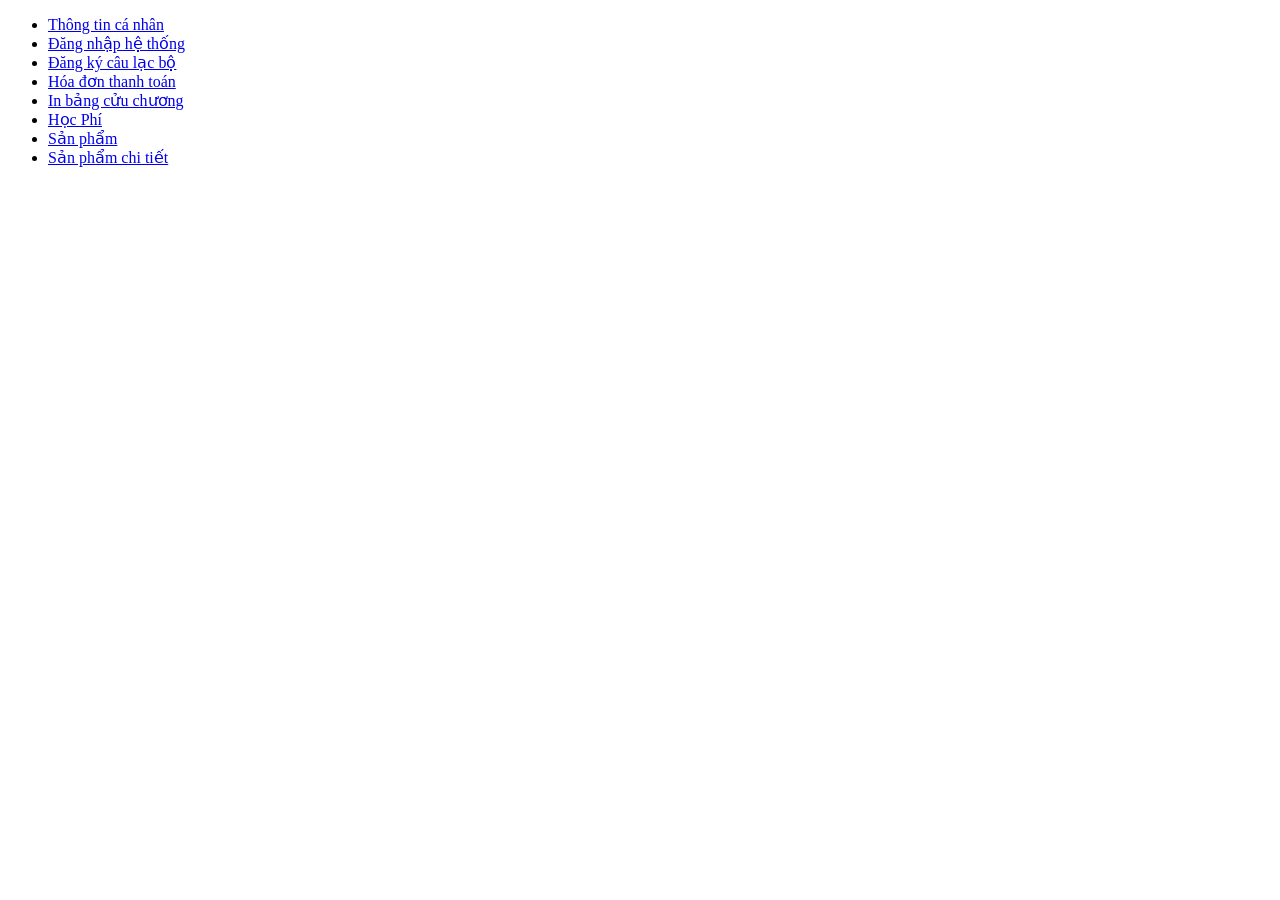
<file: index.html>
﻿<!DOCTYPE html>
<html lang = "vi">
	<head>
		<title>Thiết kế web</title>
		<meta charset = "utf-8">
	</head>
	<body>
		<ul>
			<li>
				<a href = "html/page1.html">
				Thông tin cá nhân
				</a>
			</li>
			
			<li>
				<a href = "html/page2.html">
				Đăng nhập hệ thống
				</a>
			</li>
			<li>
				<a href = "html/page3.html">
				Đăng ký câu lạc bộ
				</a>
			</li>
			<li>
				<a href = "html/page4.html">
				Hóa đơn thanh toán
				</a>
			</li>
			<li>
				<a href = "html/page5.html">
				In bảng cửu chương
				</a>
			</li>
			<li>
				<a href = "html/page6.html">
				Học Phí
				</a>
			</li>
			<li>
				<a href = "html/page7.html">
				Sản phẩm
				</a>
			</li>
			<li>
				<a href = "html/page8.html">
				Sản phẩm chi tiết
				</a>
			</li>
		</ul>
	</body>
</html>
</file>
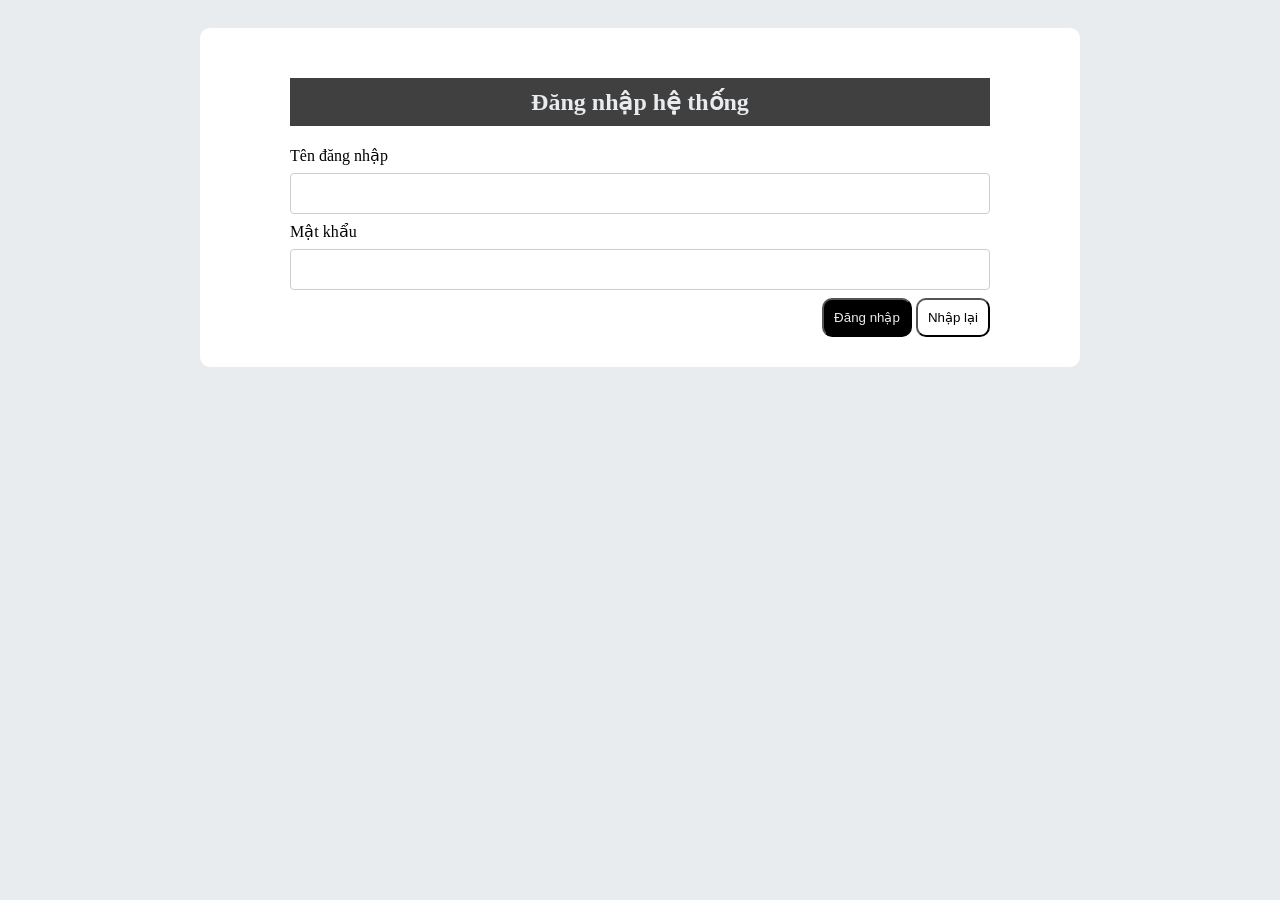
<file: html/page2.html>
﻿<!DOCTYPE html>
<html lang = "vi">
	<head>
		<title>Đăng nhập hệ thống </title>
		<meta charset = "utf-8">
		<link rel = "stylesheet" href = "../css/style2.css">
	</head>
	<body>
		<div id = "container">
            <form id = "fLog">
                <h2 id = "title">Đăng nhập hệ thống </h2>
                <div id ="fgroup">
                    <label for = "txtUsername">Tên đăng nhập</label>
                    <input class = "f-control" type = "text" id = "txtUsername" name = "txtUsername">     
                </div>
                <div id ="fgroup">
                    <label for = "txtPassw">Mật khẩu</label>
                    <input class = "f-control" type = "password" id = "txtPassw" name = "txtPassw">     
                </div>
                <div id ="but">
                    <input class = "button1" type = "submit" id = "sbLog" name = "sbLog" value = "Đăng nhập">    
                    <input class = "button2" type = "reset" id = "sbRe" name = "sbRe" value = "Nhập lại">    
                </div>
            </form>
        </div>
	</body>
</html>
</file>
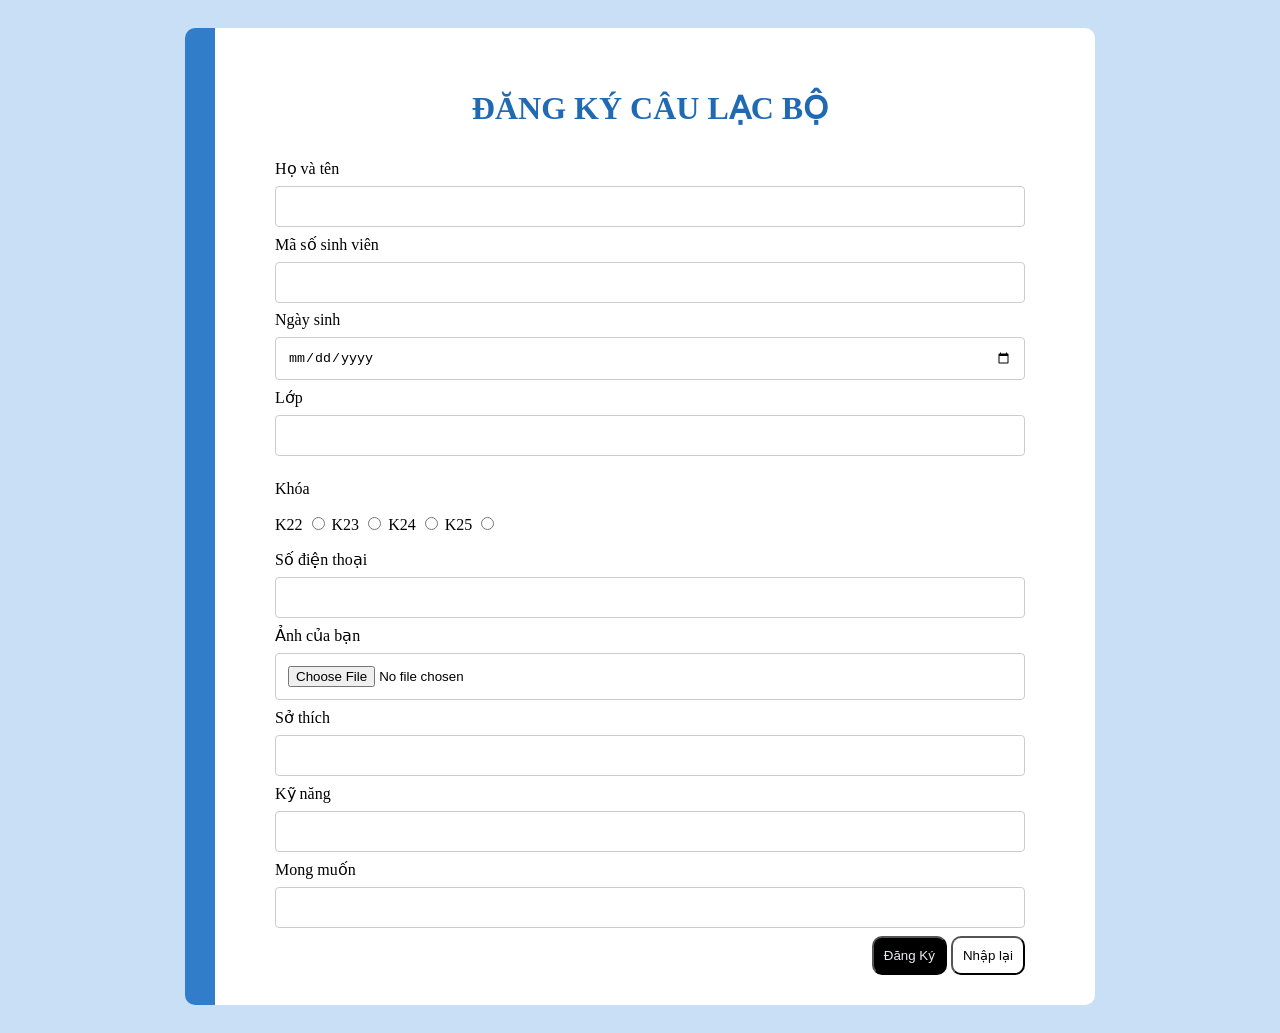
<file: html/page3.html>
﻿<!DOCTYPE html>
<html lang = "vi">
	<head>
		<title>Đăng ký hệ thống </title>
		<meta charset = "utf-8">
		<link rel = "stylesheet" href = "../css/style3.css">
	</head>
	<body>
		<div id = "container">
            <form id = "fLog">
                <h1 id = "title">ĐĂNG KÝ CÂU LẠC BỘ </h1>
                <div id ="fgroup">
                    <label for = "txtUsername">Họ và tên</label>
                    <input class = "f-control" type = "text" id = "txtUsername" name = "txtUsername">     
                </div>
                <div id ="fgroup">
                    <label for = "txtUsername">Mã số sinh viên</label>
                    <input class = "f-control" type = "text" id = "txtUsername" name = "txtUsername">     
                </div>
                <div id ="fgroup">
                    <label for = "txtPassw">Ngày sinh</label>
                    <input class = "f-control" type = "date" id = "ndate" name = "ndate">     
                </div>
                <div id ="fgroup">
                    <label for = "txtUsername">Lớp</label>
                    <input class = "f-control" type = "text" id = "txtUsername" name = "txtUsername" >     
                </div>
                <div id ="fgroup">
                    <p>Khóa</p>
                    <label for = "radioUs">K22</label>
                    <input class = "f-controlK" type = "radio" id = "radioUs" name = "radioUs"value="K22">     
                    <label for = "radioUs">K23</label>
                    <input class = "f-controlK" type = "radio" id = "radioUs" name = "radioUs"value="K23">     
                    <label for = "radioUs">K24</label>
                    <input class = "f-controlK" type = "radio" id = "radioUs" name = "radioUs"value="K24">  
                    <label for = "radioUs">K25</label>
                    <input class = "f-controlK" type = "radio" id = "radioUs" name = "radioUs"value="K25">  
    
                </div>
                <div id ="fgroup">
                    <label for = "txtUsername">Số điện thoại</label>
                    <input class = "f-control" type = "text" id = "txtUsername" name = "txtUsername">     
                </div>
                <div id ="fgroup">
                    <div id ="fgroup">
                    <label for="file">Ảnh của bạn</label>
                     <input class = "f-control" type="file" id="file" name="file">
                </div>
                </div>
                <div id ="fgroup">
                    <label for = "txtUsername">Sở thích</label>
                    <input class = "f-control" type = "text" id = "txtUsername" name = "txtUsername">     
                </div>
                <div id ="fgroup">
                    <label for = "txtUsername">Kỹ năng</label>
                    <input class = "f-control" type = "text" id = "txtUsername" name = "txtUsername">     
                </div>
                <div id ="fgroup">
                    <label for = "txtUsername">Mong muốn</label>
                    <input class = "f-control" type = "text" id = "txtUsername" name = "txtUsername">     
                </div>
                <div id ="but">
                    <input class = "button1" type = "submit" id = "sbLog" name = "sbLog" value = "Đăng Ký">    
                    <input class = "button2" type = "reset" id = "sbRe" name = "sbRe" value = "Nhập lại">    
                </div>
            </form>
        </div>
	</body>
</html>
</file>
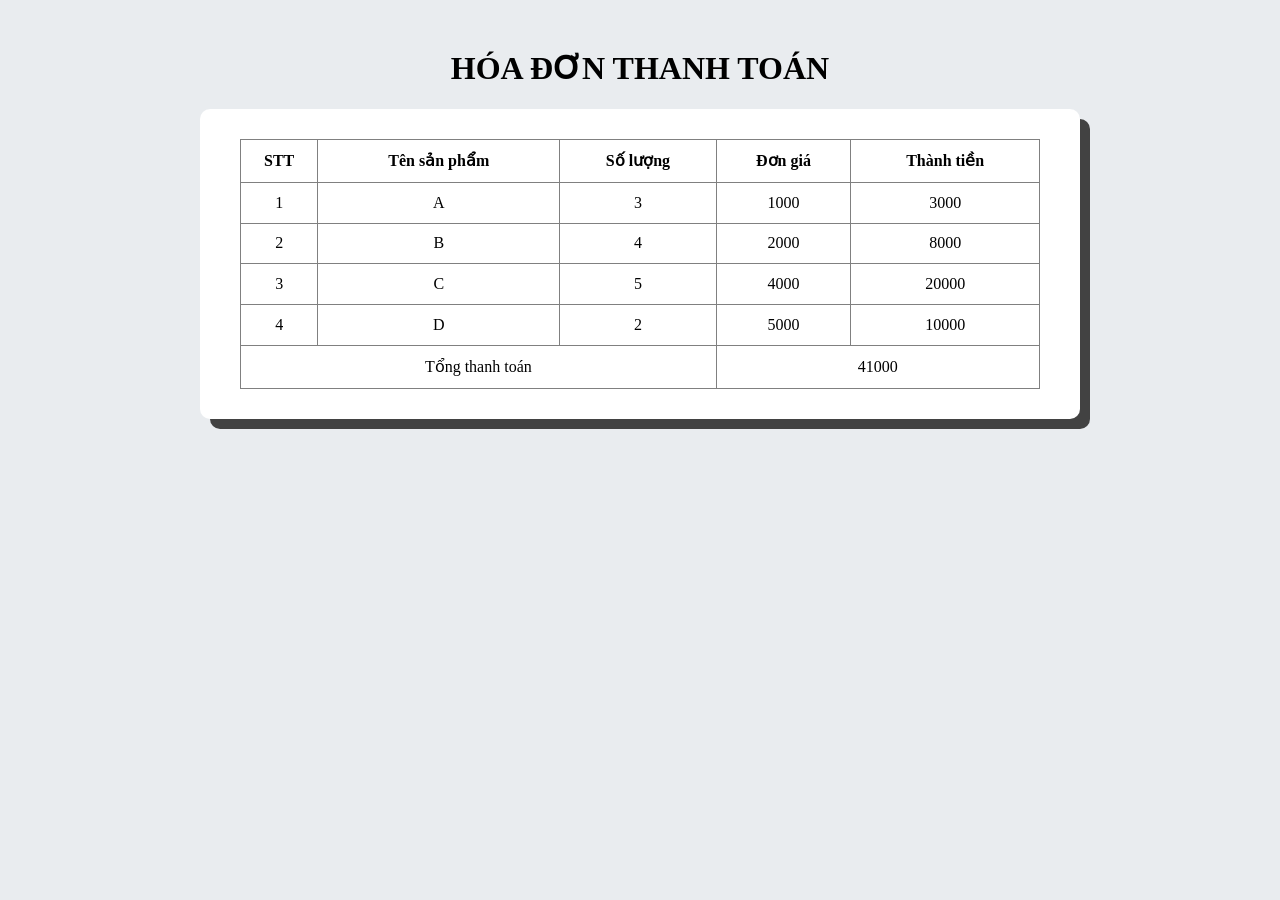
<file: html/page4.html>
﻿<!DOCTYPE html>
<html lang = "vi">
	<head>
		<title>Hóa đơn thanh toán </title>
		<meta charset = "utf-8">
		<link rel = "stylesheet" href = "../css/style4.css">
	</head>
	<body>
        <h1 id = "title">HÓA ĐƠN THANH TOÁN</h1>
		<div id = "container">
				<table border =1>
				<tr>
					<th>STT</th>
					<th>Tên sản phẩm</th>
                    <th>Số lượng</th>
                    <th>Đơn giá</th>
                    <th>Thành tiền</th>
				</tr>
				<tr>
					<td>1</td>		
					<td>A</td>
                    <td class = "sl">3</td>
                    <td class = "dg">1000</td>
                    <td class = "tt"></td>
				</tr>
				<tr>
					<td>2</td>		
					<td>B</td>
                    <td class = "sl">4</td>
                    <td class = "dg">2000</td>
                    <td class = "tt"></td>
				</tr>
                <tr>
					<td>3</td>		
					<td>C</td>
                    <td class = "sl">5</td>
                    <td class = "dg">4000</td>
                    <td class = "tt"></td>
				</tr>
                <tr>
					<td>4</td>		
					<td>D</td>
                    <td class = "sl">2</td>
                    <td class = "dg">5000</td>
                    <td class = "tt"></td>
				</tr>
                <tr>
                    <td colspan = 3>Tổng thanh toán</td>
                    <td id="tong" colspan = 2></td>
                </tr>
				</table>    
        </div>
        <script>
            const dongia = document.getElementsByClassName("dg");
            const soluong = document.getElementsByClassName("sl");
            const thanhtien = document.getElementsByClassName("tt");
            let tong = 0;
            for(let i =0;i<dongia.length;i++){
                thanhtien[i].innerHTML = dongia[i].innerHTML * soluong[i].innerHTML;
                tong = tong + parseInt(thanhtien[i].innerHTML);
            }
            document.getElementById("tong").innerHTML=tong;
        </script>
	</body>
</html>
</file>
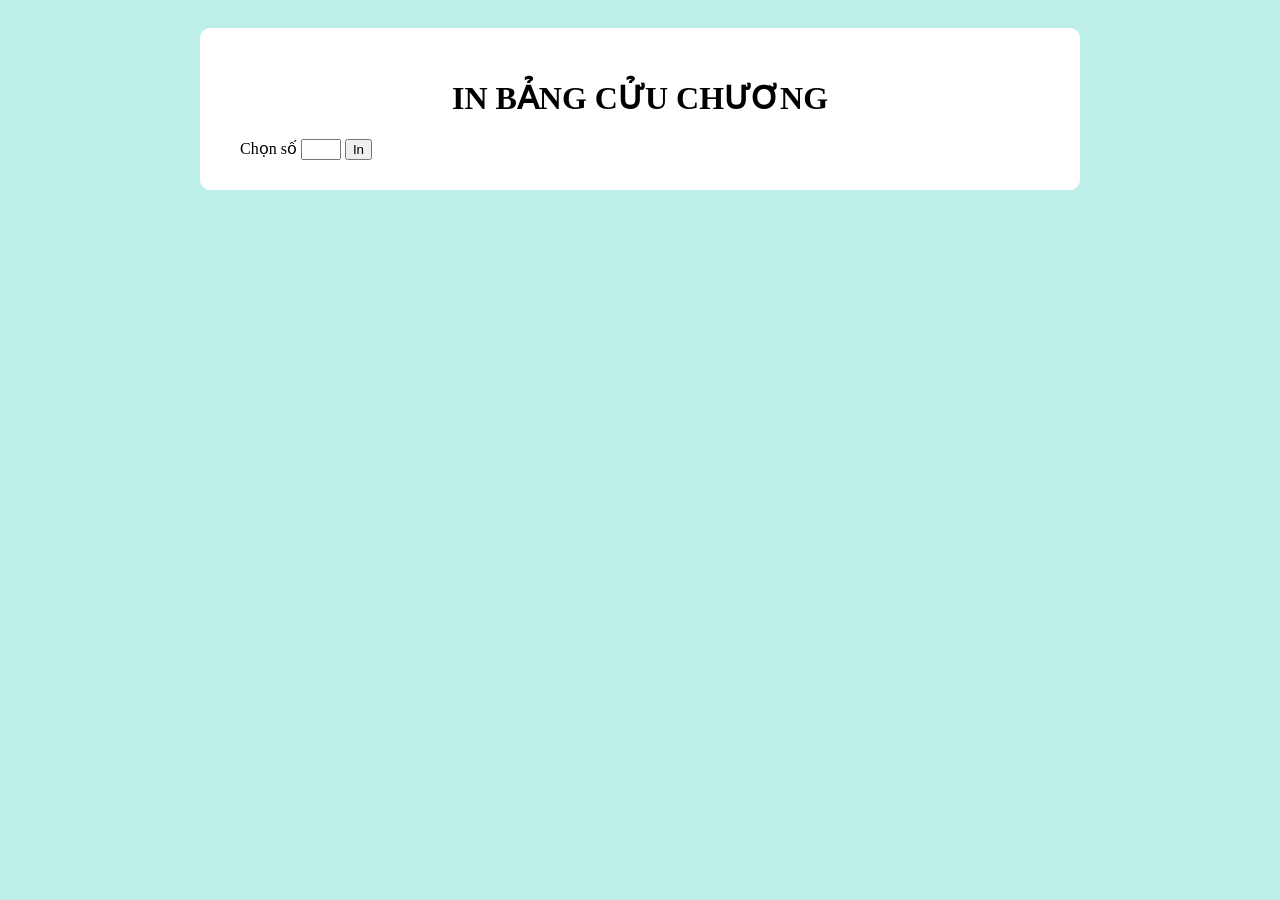
<file: html/page5.html>
﻿<!DOCTYPE html>
<html lang = "vi">
	<head>
		<title>In bảng cửu chương </title>
		<meta charset = "utf-8">
		<link rel = "stylesheet" href = "../css/style5.css">
	</head>
	<body>
		<div id="container">
            <form id="forminbcc">
                <h1>IN BẢNG CỬU CHƯƠNG </h1>
                    <label for = "num">Chọn số</label>
                    <input type = "number" id = "num" name = "num" min="1" max="9">     
                    <button type="button" onclick ="inBCC();">In</button>
                    <div id ="kq"></div>
            </form>
        </div>    
      
        <script>
            function inBCC(){
                const myform = document.forms["forminbcc"];
                const myNumber = myform.elements[0];
                let num = parseInt(myNumber.value);
                let kq="";
                for (let i=1;i<=10;i++){
                    kq+= num + " x "+ i + " = " +(num * i)   + "<br>";
                }
                document.getElementById("kq").innerHTML = kq;
            }
        </script>
	</body>
</html>
</file>
<file: css/style2.css>
﻿
body{
	background-color: #e9ecef;
	padding: 20px;
}
#container{
	width: 800px;
	margin:  auto;
	background-color: #ffff;
	padding: 30px 40px;
	color: none;
	border-radius: 10px;
}

h2{
	text-align :center;
	padding: 10px;
	background-color: #414040;
	color: #e9ecef;
	
}
#fLog{
	padding-left: 50px;
	padding-right: 50px;
}
.f-control{
	width: 100%;
  padding: 12px;
  margin: 8px 0;
  display: inline-block;
  border: 1px solid #ccc;
  border-radius: 4px;
   box-sizing: border-box;
}
#but{
	text-align:right;
}

.button1{
	background-color:rgb(0, 0, 0);
	border-radius: 10px;
	color:#e9ecef;
	padding: 10px;
}
.button2{
	background-color:rgb(255, 255, 255);
	border-radius: 10px;
	color:#000000;
	padding: 10px;
}
</file>
<file: css/style3.css>
﻿
body{
	background-color: #c9dff5;
	padding: 20px;
}
#container{
	width: 800px;
	margin:  auto;
	background-color: #ffff;
	padding: 30px 40px;
	color: none;
	border-radius: 10px;
	border-left: 30px solid #317dc9;
}

h1{
	text-align :center;
	padding: 10px;
	
	color: #206ab4;
	
}
#fLog{
	padding-left: 20px;
	padding-right: 30px;
	
}
.f-control{
	width: 100%;
  padding: 12px;
  margin: 8px 0;
  display: inline-block;
  border: 1px solid #ccc;
  border-radius: 4px;
   box-sizing: border-box;
}
.f-controlK{
  padding-left: 30px;
  margin-bottom: 20px ;
  border: 1px solid #ccc;
}
#but{
	text-align:right;
}

.button1{
	background-color:rgb(0, 0, 0);
	border-radius: 10px;
	color:#e9ecef;
	padding: 10px;
}
.button2{
	background-color:rgb(255, 255, 255);
	border-radius: 10px;
	color:#000000;
	padding: 10px;
}
</file>
<file: css/style4.css>
﻿
table{
	width: 800px;
	height: 250px;
	border-collapse: collapse;
	text-align: center;
}
h1{
	text-align: center;
}
body{
	background-color: #e9ecef;
	padding: 20px;
}
#container{
	width: 800px;
	
	margin:  auto;
	background-color: #ffff;
	padding: 30px 40px;
	border-radius: 10px;
	box-shadow: 10px 10px #424242; 

}
</file>
<file: css/style5.css>
﻿

h1{
	text-align: center;
}
body{
	background-color: #bef0e9;
	padding: 20px;
}
#container{
	width: 800px;
	
	margin:  auto;
	background-color: #ffffff;
	padding: 30px 40px;
	border-radius: 10px;
}
</file>
